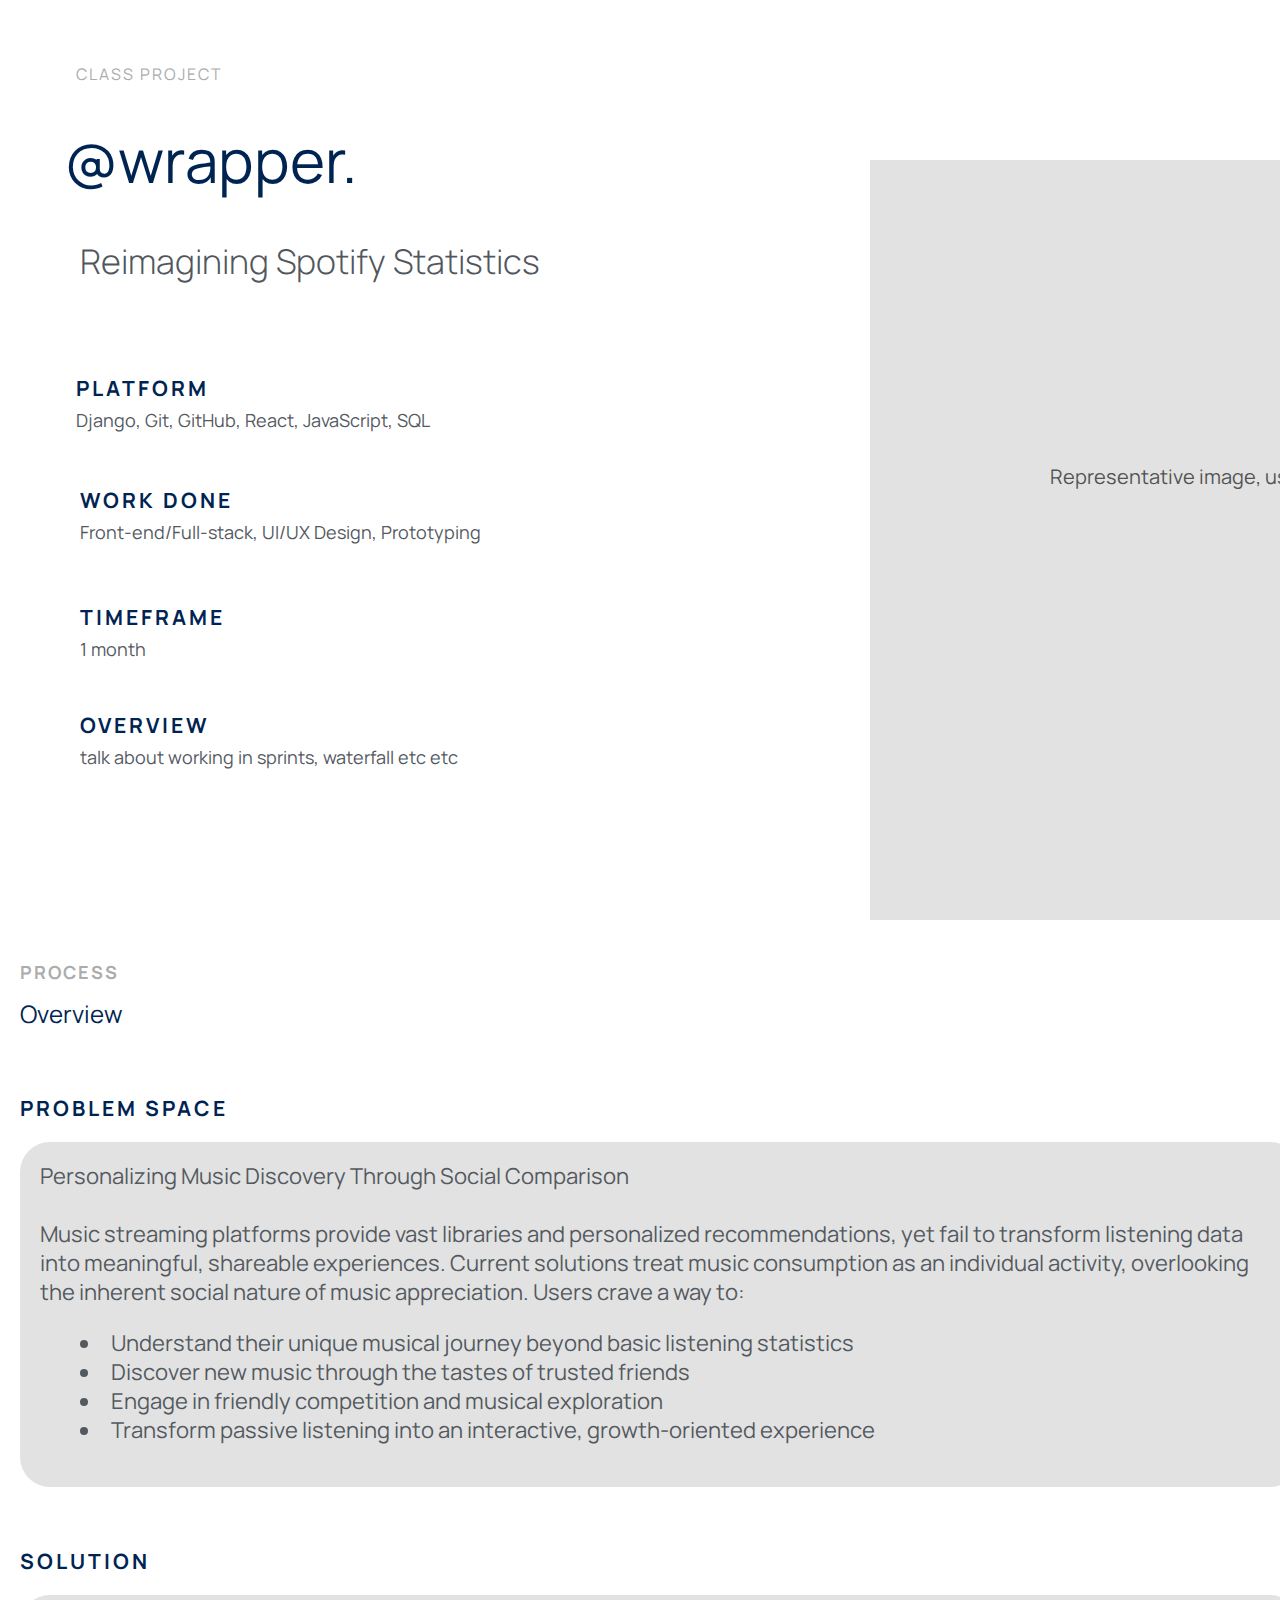
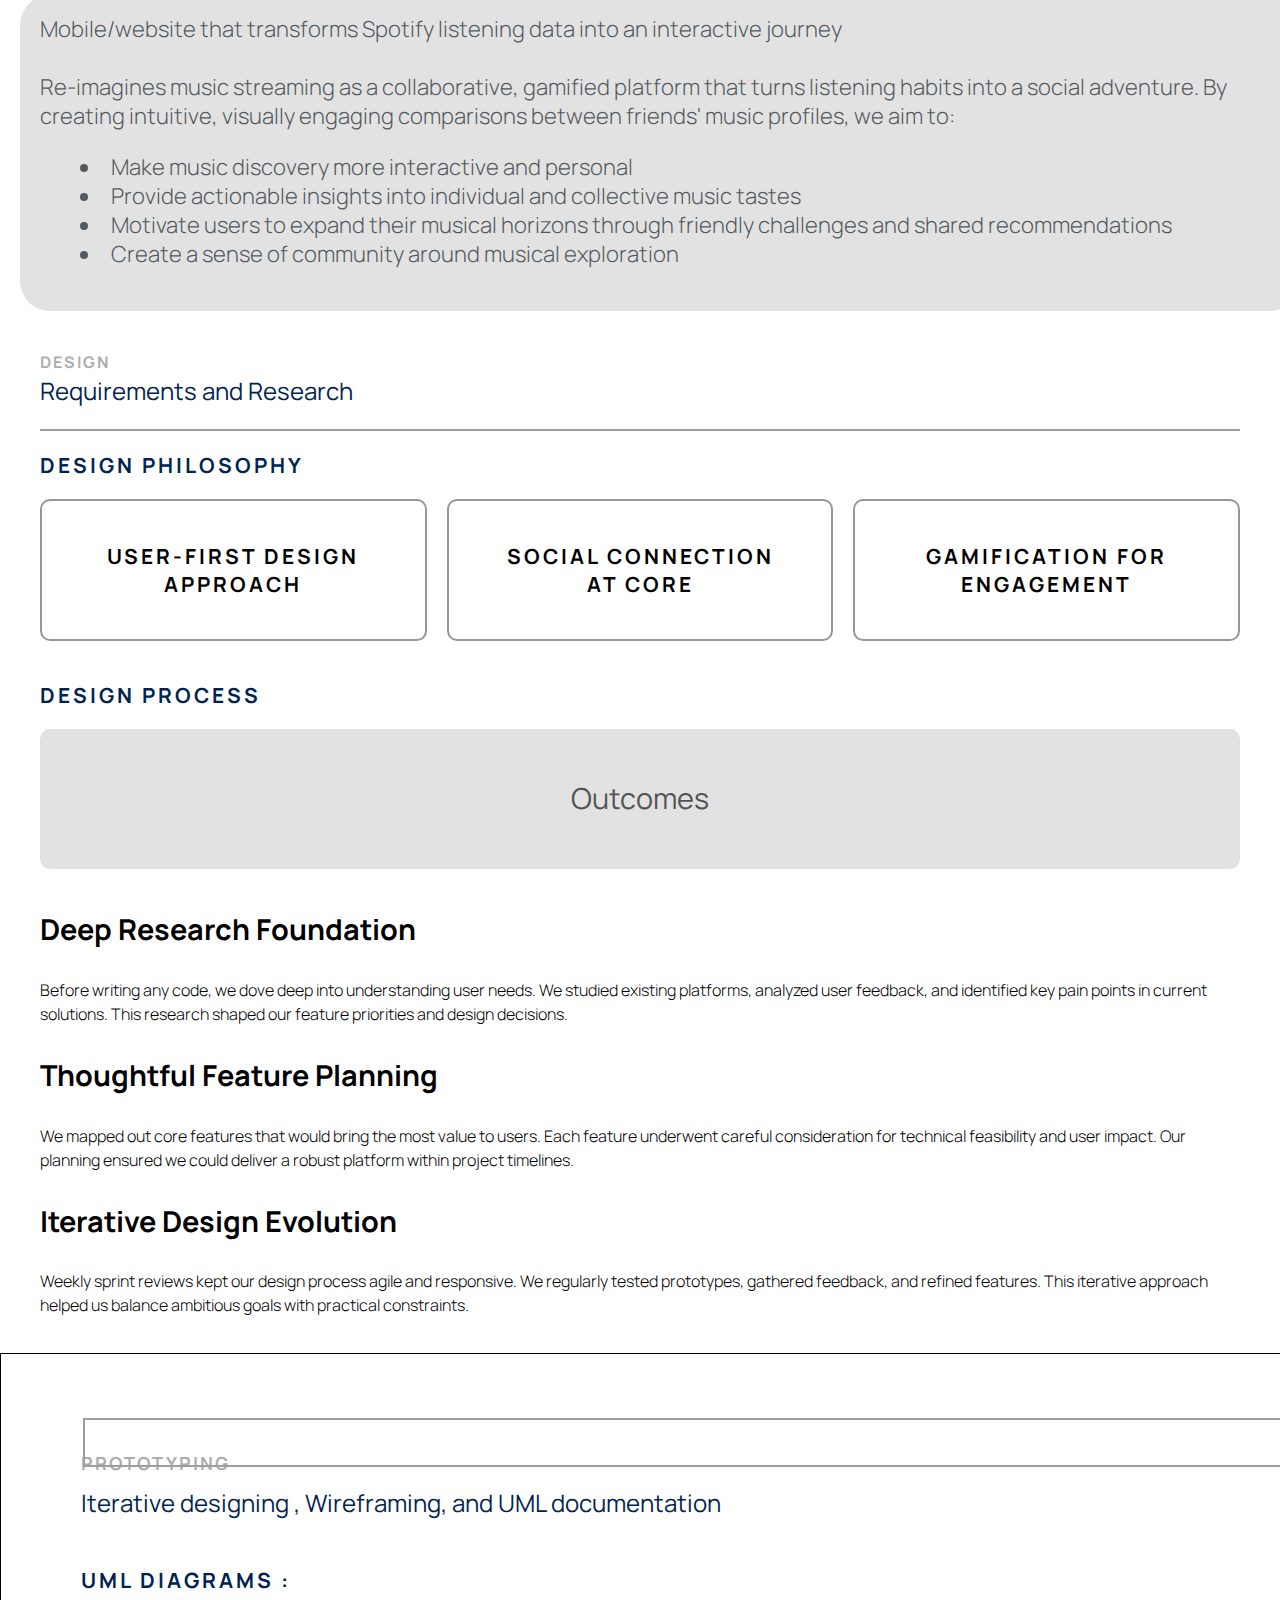
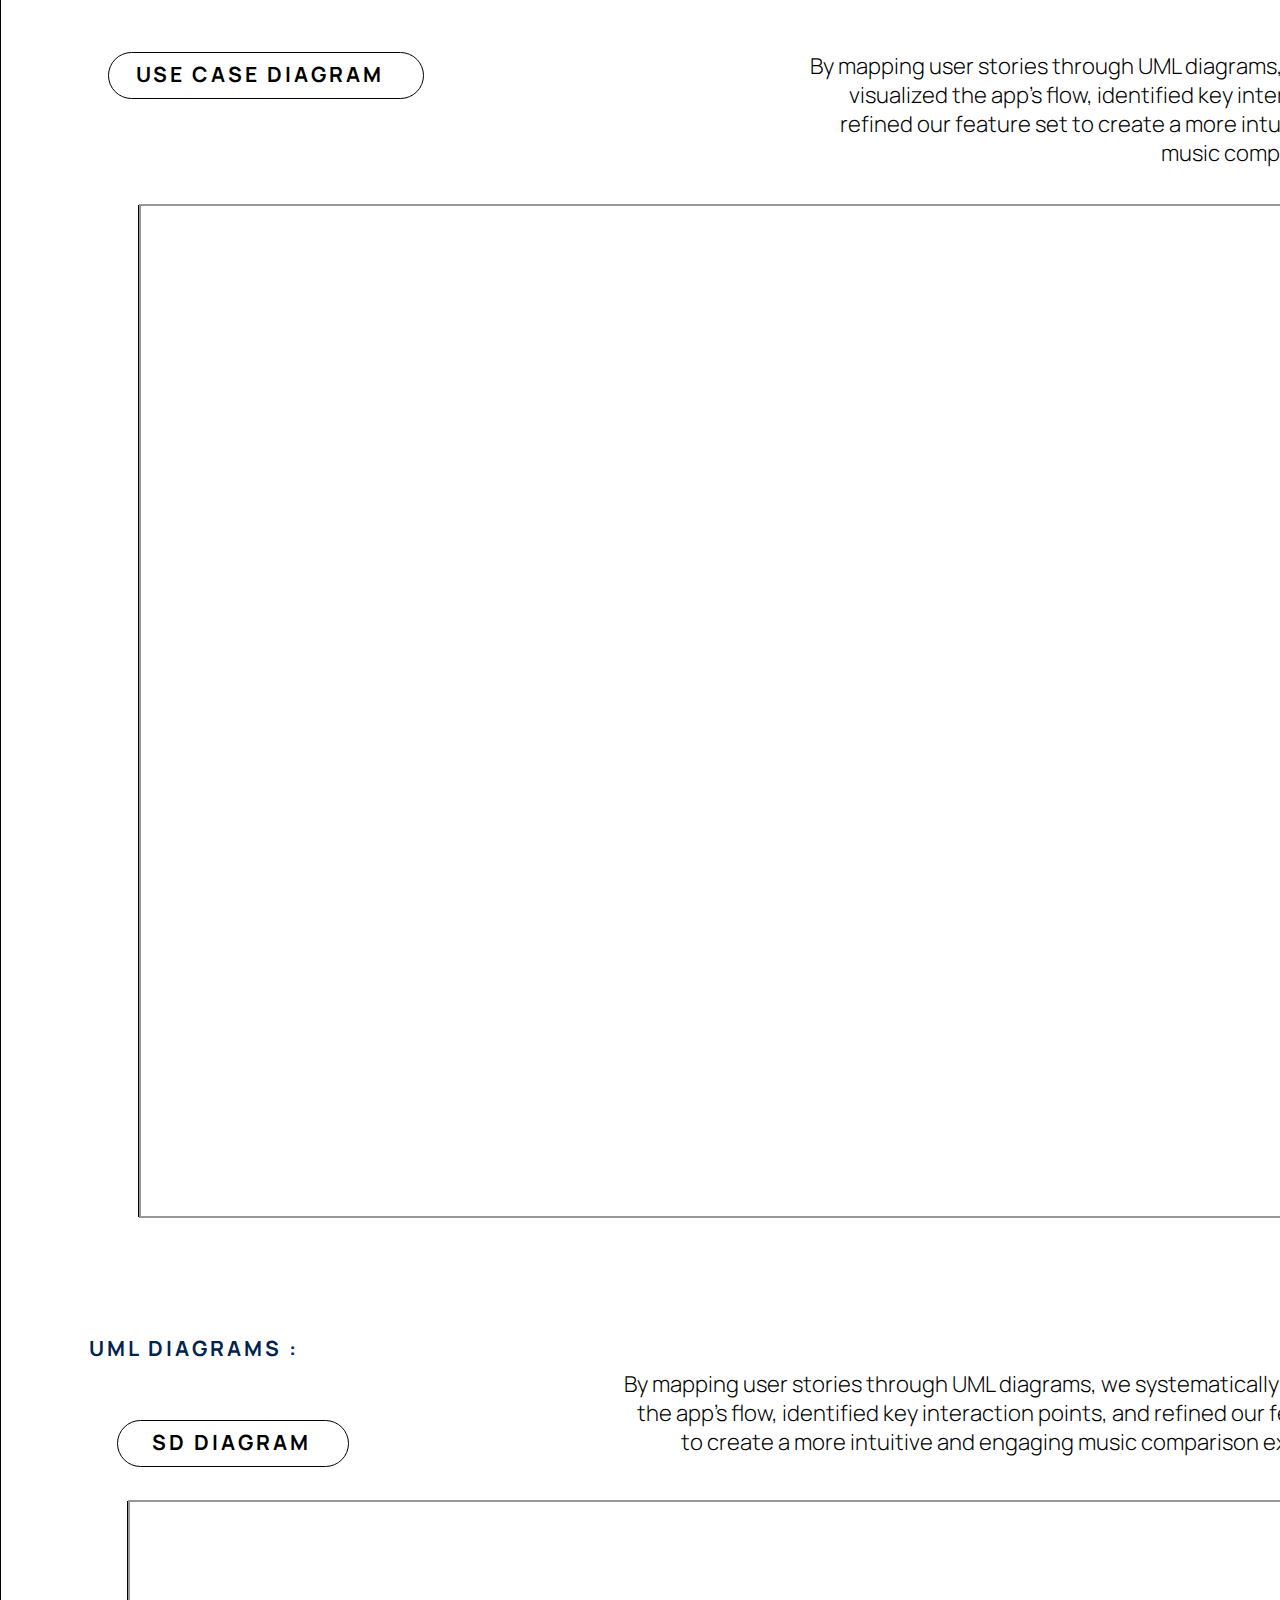
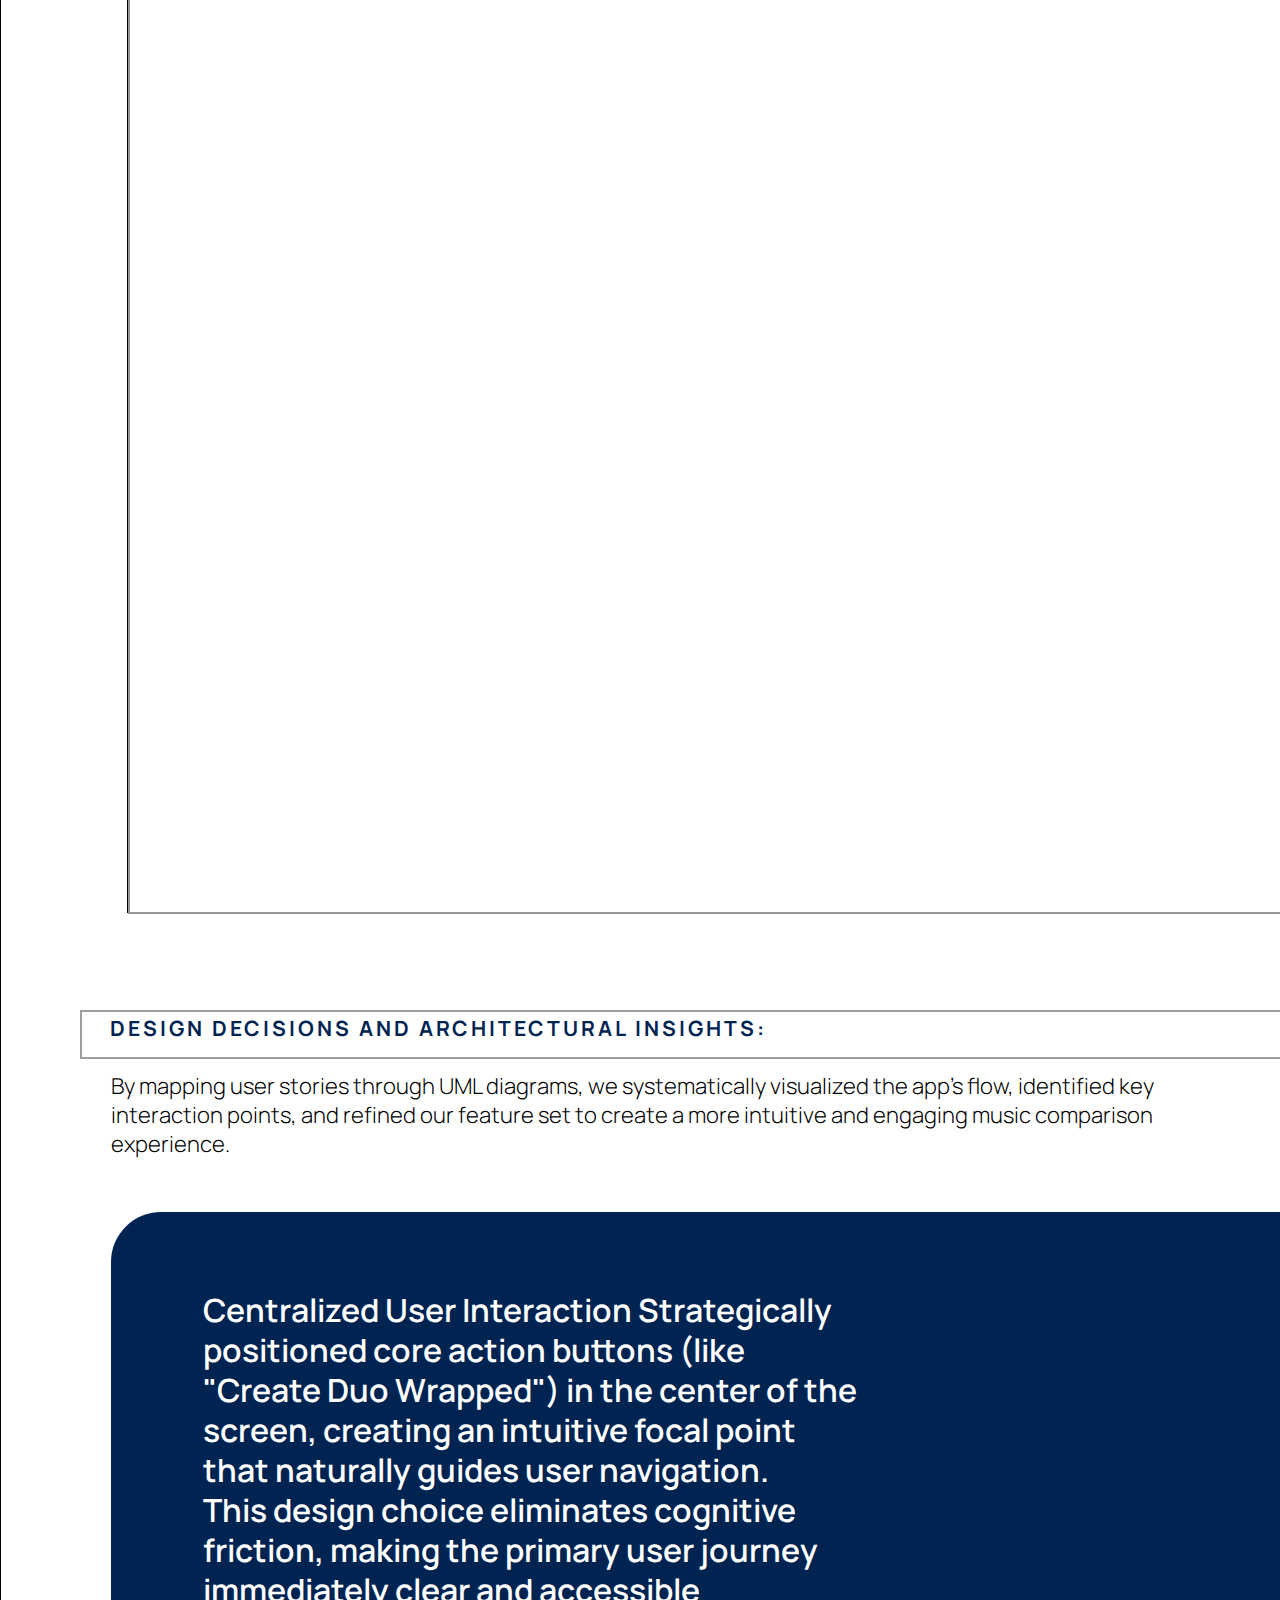
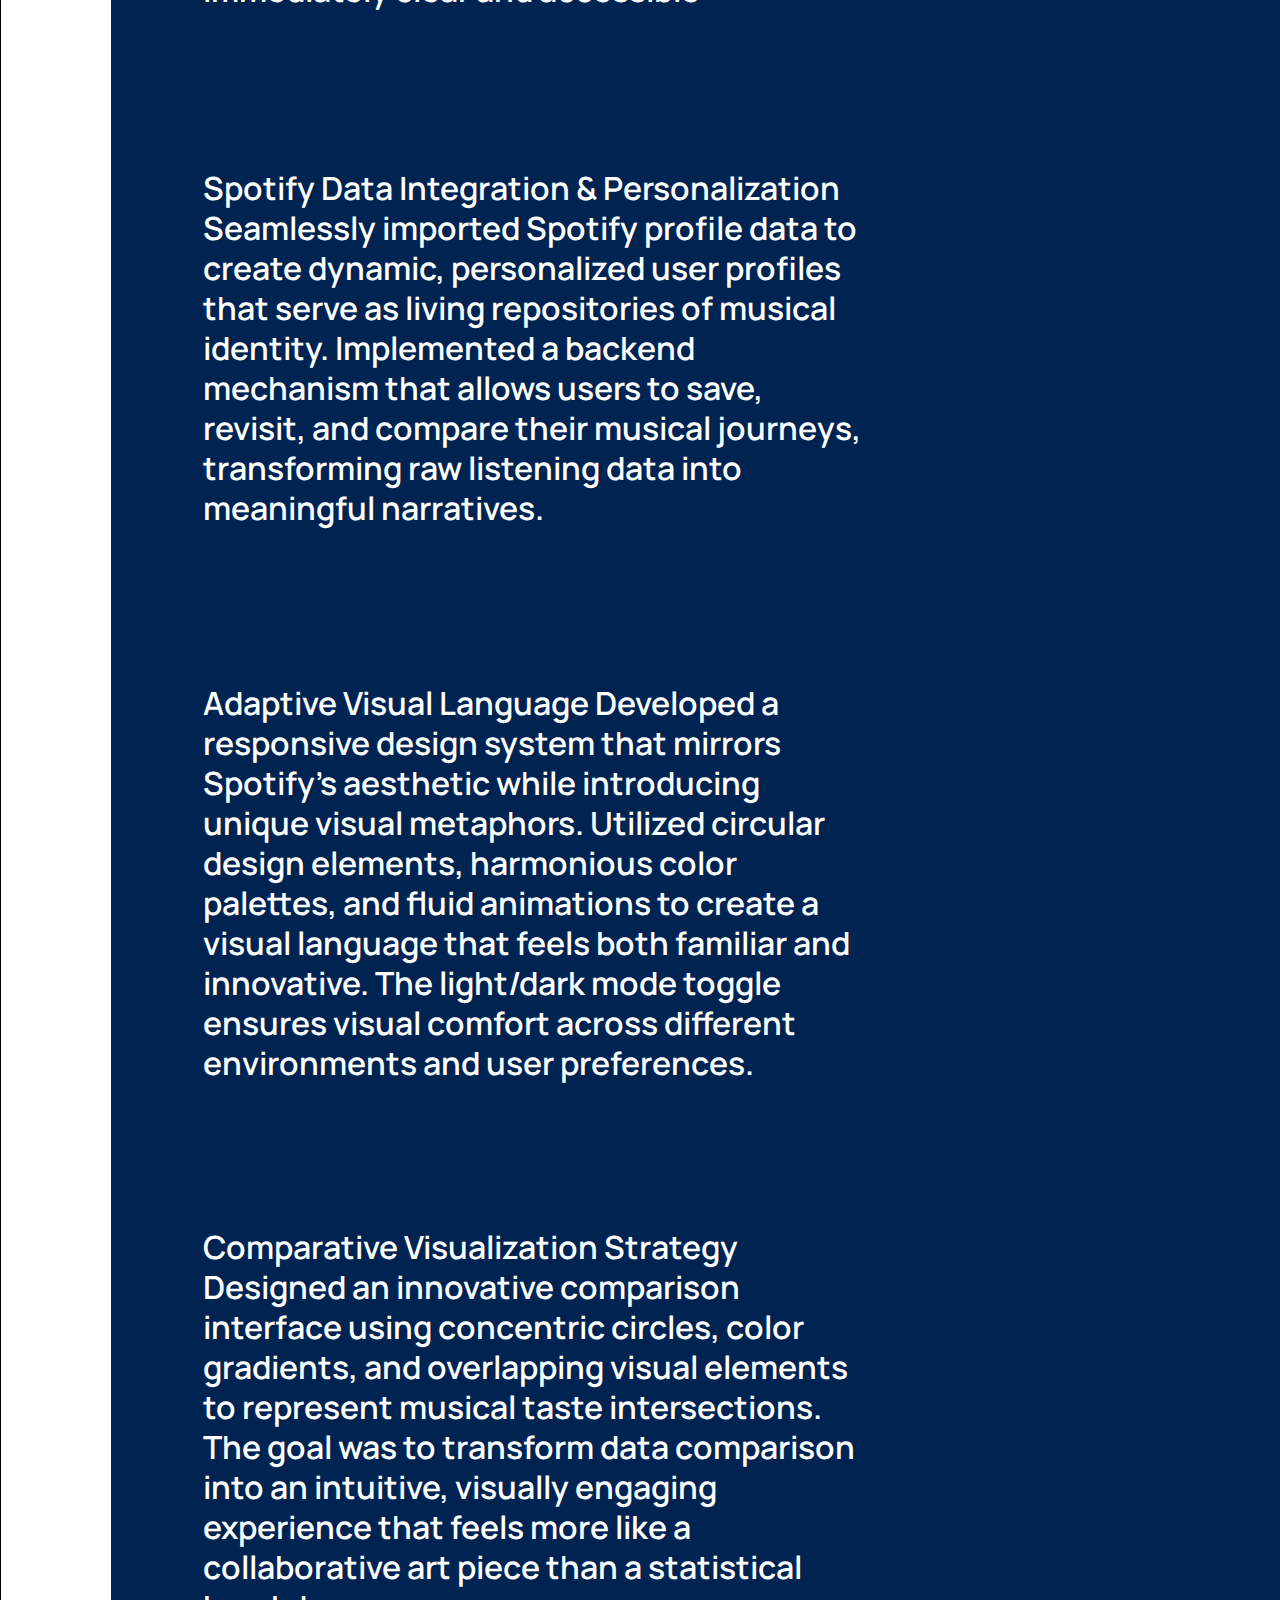
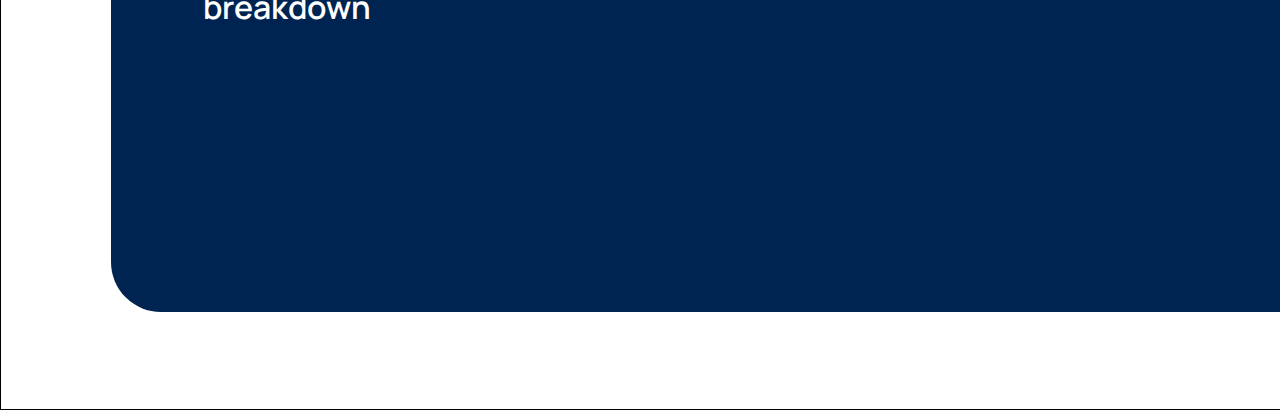
<file: project/public/project1.html>
<!DOCTYPE html>
<html lang="en">
<head>
  <meta charset="UTF-8">
  <meta name="viewport" content="width=device-width, initial-scale=1.0">
  <title>Class Project</title>
  <link href="https://fonts.googleapis.com/css2?family=Manrope:wght@300;400;700&display=swap" rel="stylesheet">
  <style>
    body {
      margin: 0;
      padding: 0;
      font-family: 'Manrope', sans-serif;
      background: white;
    }

    .container {
      width: 1920px;
      height: 920px;
      position: relative;
      background: white;
    }

    .header {
      position: absolute;
      left: 76px;
      top: 63px;
      color: #ACACAC;
      font-size: 16px; /* Smaller font size */
      font-family: 'Manrope', sans-serif;
      font-weight: 400;
      text-transform: uppercase;
      letter-spacing: 2px;
      word-wrap: break-word;
    }

    .section-title {
      color: #002452;
      font-size: 21px;
      font-family: 'Manrope', sans-serif;
      font-weight: 700;
      text-transform: uppercase;
      letter-spacing: 3px;
    }

    .section-content {
      color: #53595F;
      font-size: 18px; /* Smaller font size */
      font-family: 'Manrope', sans-serif;
      font-weight: 400;
      line-height: 29px;
      word-wrap: break-word;
    }

    .platform, .work, .timeframe, .overview {
      width: 560px;
      margin-bottom: 20px;
      position: absolute;
      flex-direction: column;
      justify-content: flex-start;
      align-items: flex-start;
      gap: 4px;
      display: inline-flex;
    }

    .platform {
      left: 76px;
      top: 374px;
    }

    .work {
      left: 80px;
      top: 486px;
    }

    .timeframe {
      left: 80px;
      top: 603px;
    }

    .overview {
      height: 149px;
      padding-bottom: 87px;
      left: 80px;
      top: 711px;
    }

    .image-container {
      width: 969px;
      height: 760px;
      left: 870px;
      top: 160px;
      position: absolute;
      background: #E2E2E2;
    }

    .image-text {
      text-align: center;
      color: #535353;
      font-size: 20px;
      font-family: 'Manrope', sans-serif;
      font-weight: 400;
      line-height: 42px;
      position: absolute;
      top: 296px;
      left: 162px;
      width: 646.38px;
      word-wrap: break-word;
    }

    .title {
      width: 560px;
      left: 64px;
      top: 130px;
      position: absolute;
      color: #002452;
      font-size: 60px;
      font-family: 'Manrope', sans-serif;
      font-weight: 400;
      line-height: 60px;
      word-wrap: break-word;
    }

    .main-title {
      width: 560px;
      left: 80px;
      top: 236px;
      position: absolute;
      color: #52575E;
      font-size: 34px;
      font-family: 'Manrope', sans-serif;
      font-weight: 300;
      line-height: 50px;
      word-wrap: break-word;
    }

    .footer {
      position: absolute;
      color: #A6A6A6;
      font-size: 16px; /* Smaller font size */
      font-family: 'Manrope', sans-serif;
      font-weight: 400;
      line-height: 27px;
      word-wrap: break-word;
      left: 1415px;
      top: 15px;
    }

  </style>
</head>
<body>
  <div class="container">
    <div class="header">CLASS PROJECT</div>

    <div class="platform">
      <div class="section-title">PLATFORM</div>
      <div class="section-content">Django, Git, GitHub, React, JavaScript, SQL</div>
    </div>

    <div class="work">
      <div class="section-title">WORK DONE</div>
      <div class="section-content">Front-end/Full-stack, UI/UX Design, Prototyping</div>
    </div>

    <div class="timeframe">
      <div class="section-title">TIMEFRAME</div>
      <div class="section-content">1 month</div>
    </div>

    <div class="overview">
      <div class="section-title">OVERVIEW</div>
      <div class="section-content">talk about working in sprints, waterfall etc etc</div>
    </div>

    <div class="image-container">
      <div class="image-text">Representative image, usually a final deliverable that was shipped</div>
    </div>

    <div class="title">
      @wrapper.
    </div>

    <div class="main-title">
      Reimagining Spotify Statistics
    </div>
  </div>
  <div style="width: 100%; height: auto; position: relative; background: white; padding: 20px;">
    <!-- Header Section -->
    <div style="font-size: 18px; font-family: Manrope; font-weight: 700; color: #ACACAC; text-transform: uppercase; letter-spacing: 2px; margin-top: 20px;">
      Process
    </div>
    
    <div style="font-size: 24px; font-family: Manrope; font-weight: 400; color: #002452; line-height: 40px; margin-top: 10px;">
      Overview
    </div>
    <!-- Problem Space Section -->
    <div style="margin-top: 60px; font-family: Manrope; color: #002452; text-transform: uppercase; letter-spacing: 3px; font-weight: 700; font-size: 21px;">
      Problem Space
    </div>
    <div style="background-color: #E2E2E2; padding: 20px; border-radius: 30px; margin-top: 20px;">
      <div style="font-size: 22px; color: #53595F; font-weight: 400; line-height: 29px;">
        Personalizing Music Discovery Through Social Comparison <br/><br/>
        Music streaming platforms provide vast libraries and personalized recommendations, yet fail to transform listening data into meaningful, shareable experiences. Current solutions treat music consumption as an individual activity, overlooking the inherent social nature of music appreciation. Users crave a way to:
        <ul style="font-size: 22px; color: #53595F; line-height: 29px; list-style-position: inside;">
          <li>Understand their unique musical journey beyond basic listening statistics</li>
          <li>Discover new music through the tastes of trusted friends</li>
          <li>Engage in friendly competition and musical exploration</li>
          <li>Transform passive listening into an interactive, growth-oriented experience</li>
        </ul>
      </div>
    </div>
  
    <!-- Solution Section -->
    <div style="margin-top: 60px; font-family: Manrope; color: #002452; text-transform: uppercase; letter-spacing: 3px; font-weight: 700; font-size: 21px;">
      Solution
    </div>
    <div style="background-color: #E2E2E2; padding: 20px; border-radius: 30px; margin-top: 20px;">
      <div style="font-size: 22px; color: #53595F; font-weight: 300; line-height: 29px;">
        Mobile/website that transforms Spotify listening data into an interactive journey <br/><br/>
        Re-imagines music streaming as a collaborative, gamified platform that turns listening habits into a social adventure. By creating intuitive, visually engaging comparisons between friends' music profiles, we aim to:
        <ul style="font-size: 22px; color: #53595F; line-height: 29px; list-style-position: inside;">
          <li>Make music discovery more interactive and personal</li>
          <li>Provide actionable insights into individual and collective music tastes</li>
          <li>Motivate users to expand their musical horizons through friendly challenges and shared recommendations</li>
          <li>Create a sense of community around musical exploration</li>
        </ul>
      </div>
    </div>
  </div>
  <div style="max-width: 1200px; margin: auto; padding: 20px; background: white;">
    <!-- Section: Header -->
    <div style="border-bottom: 2px solid #9D9E9E; padding-bottom: 20px; margin-bottom: 20px;">
      <div style="color: #ACACAC; font-size: 1rem; font-family: Manrope, sans-serif; font-weight: 700; text-transform: uppercase; letter-spacing: 2px;">Design</div>
      <div style="color: #002452; font-size: 1.5rem; font-family: Manrope, sans-serif; font-weight: 400; line-height: 1.5;">Requirements and Research</div>
    </div>
  
    <!-- Section: Design Philosophy -->
    <div>
      <h2 style="color: #002452; font-size: 1.3rem; font-family: Manrope, sans-serif; font-weight: 700; text-transform: uppercase; letter-spacing: 3px; margin-bottom: 20px;">
        Design Philosophy
      </h2>
      <div style="display: flex; flex-wrap: wrap; gap: 20px; justify-content: space-between;">
        <!-- Philosophy Item -->
        <div style="flex: 1; min-width: 300px; max-width: 400px; border: 2px solid #979797; border-radius: 10px; padding: 20px; text-align: center;">
          <p style="color: black; font-size: 1.3rem; font-family: Manrope, sans-serif; font-weight: 700; text-transform: uppercase; letter-spacing: 3px;">User-First Design<br>Approach</p>
        </div>
        <!-- Philosophy Item -->
        <div style="flex: 1; min-width: 300px; max-width: 400px; border: 2px solid #979797; border-radius: 10px; padding: 20px; text-align: center;">
          <p style="color: black; font-size: 1.3rem; font-family: Manrope, sans-serif; font-weight: 700; text-transform: uppercase; letter-spacing: 3px;">Social Connection<br>at Core</p>
        </div>
        <!-- Philosophy Item -->
        <div style="flex: 1; min-width: 300px; max-width: 400px; border: 2px solid #979797; border-radius: 10px; padding: 20px; text-align: center;">
          <p style="color: black; font-size: 1.3rem; font-family: Manrope, sans-serif; font-weight: 700; text-transform: uppercase; letter-spacing: 3px;">Gamification for<br>Engagement</p>
        </div>
      </div>
    </div>
  
    <!-- Section: Design Process -->
    <div style="margin-top: 40px;">
      <h2 style="color: #002452; font-size: 1.3rem; font-family: Manrope, sans-serif; font-weight: 700; text-transform: uppercase; letter-spacing: 3px; margin-bottom: 20px;">
        Design Process
      </h2>
      <div style="background: #E2E2E2; padding: 20px; border-radius: 10px; text-align: center;">
        <p style="color: #535353; font-size: 1.8rem; font-family: Manrope, sans-serif; font-weight: 400; line-height: 1.5;">Outcomes</p>
      </div>
    </div>
  
    <!-- Section: Outcomes -->
    <div style="margin-top: 40px;">
      <div>
        <h3 style="color: black; font-size: 1.8rem; font-family: Manrope, sans-serif; font-weight: 700;">Deep Research Foundation</h3>
        <p style="color: black; font-size: 1rem; font-family: Manrope, sans-serif; font-weight: 300; line-height: 1.5;">
          Before writing any code, we dove deep into understanding user needs. We studied existing platforms, analyzed user feedback, and identified key pain points in current solutions. This research shaped our feature priorities and design decisions.
        </p>
      </div>
      <div style="margin-top: 20px;">
        <h3 style="color: black; font-size: 1.8rem; font-family: Manrope, sans-serif; font-weight: 700;">Thoughtful Feature Planning</h3>
        <p style="color: black; font-size: 1rem; font-family: Manrope, sans-serif; font-weight: 300; line-height: 1.5;">
          We mapped out core features that would bring the most value to users. Each feature underwent careful consideration for technical feasibility and user impact. Our planning ensured we could deliver a robust platform within project timelines.
        </p>
      </div>
      <div style="margin-top: 20px;">
        <h3 style="color: black; font-size: 1.8rem; font-family: Manrope, sans-serif; font-weight: 700;">Iterative Design Evolution</h3>
        <p style="color: black; font-size: 1rem; font-family: Manrope, sans-serif; font-weight: 300; line-height: 1.5;">
          Weekly sprint reviews kept our design process agile and responsive. We regularly tested prototypes, gathered feedback, and refined features. This iterative approach helped us balance ambitious goals with practical constraints.
        </p>
      </div>
    </div>
  </div>
  <!--this is the section with the user profiles -->
  <div style="width: 1529px; height: 5455px; position: relative; background: white; border: 1px black solid">
    <div style="width: 1449px; height: 1249px; left: 80px; top: 212px; position: absolute">
      <div style="width: 1449px; height: 79.07px; left: 0px; top: 0px; position: absolute; color: #002452; font-size: 21px; font-family: Manrope; font-weight: 700; text-transform: uppercase; letter-spacing: 3px; word-wrap: break-word">UML Diagrams :</div>
      <div style="width: 1303px; height: 1010px; left: 57px; top: 239px; position: absolute; border: 1px black solid; justify-content: center; align-items: center; display: inline-flex">
        <div style="width: 1303px; height: 1010px; border: 2px #979797 solid"></div>
      </div>
      <div style="width: 314px; height: 45px; left: 27px; top: 86px; position: absolute; border-radius: 30px; border: 1px black solid"></div>
      <div style="width: 286px; left: 55px; top: 94px; position: absolute; color: black; font-size: 21px; font-family: Manrope; font-weight: 700; text-transform: uppercase; letter-spacing: 3px; word-wrap: break-word">use case diagram</div>
      <div style="width: 675px; height: 95px; left: 709px; top: 86px; position: absolute; text-align: right; color: black; font-size: 22px; font-family: Manrope; font-weight: 300; line-height: 29px; word-wrap: break-word">By mapping user stories through UML diagrams, we systematically visualized the app's flow, identified key interaction points, and refined our feature set to create a more intuitive and engaging music comparison experience.</div>
    </div>
    <div style="width: 1322.22px; height: 1177px; left: 88px; top: 1580px; position: absolute">
      <div style="width: 1322.22px; height: 79.07px; left: 0px; top: 0px; position: absolute; color: #002452; font-size: 21px; font-family: Manrope; font-weight: 700; text-transform: uppercase; letter-spacing: 3px; word-wrap: break-word">UML Diagrams :</div>
      <div style="width: 1272px; height: 1010px; left: 38px; top: 167px; position: absolute; border: 1px black solid; justify-content: center; align-items: center; display: inline-flex">
        <div style="width: 1272px; height: 1010px; border: 2px #979797 solid"></div>
      </div>
      <div style="width: 230px; height: 45px; left: 28px; top: 86px; position: absolute; border-radius: 30px; border: 1px black solid"></div>
      <div style="width: 207.54px; left: 63px; top: 94px; position: absolute; color: black; font-size: 21px; font-family: Manrope; font-weight: 700; text-transform: uppercase; letter-spacing: 3px; word-wrap: break-word">SD DIAGRAM</div>
      <div style="width: 763.33px; height: 95px; left: 530.13px; top: 36px; position: absolute; text-align: right; color: black; font-size: 22px; font-family: Manrope; font-weight: 300; line-height: 29px; word-wrap: break-word">By mapping user stories through UML diagrams, we systematically visualized the app's flow, identified key interaction points, and refined our feature set to create a more intuitive and engaging music comparison experience.</div>
    </div>
    <div style="width: 709px; left: 80px; top: 119px; position: absolute; color: #002452; font-size: 24px; font-family: Manrope; font-weight: 400; line-height: 60px; word-wrap: break-word">Iterative designing , Wireframing,  and UML documentation</div>
    <div style="left: 80px; top: 97px; position: absolute; color: #ACACAC; font-size: 18px; font-family: Manrope; font-weight: 700; text-transform: uppercase; letter-spacing: 2px; word-wrap: break-word">prototyping</div>
    <div style="width: 1386px; height: 45px; left: 82px; top: 64px; position: absolute; border: 2px #9D9E9E solid"></div>
    <div style="width: 1331px; height: 45px; left: 79px; top: 2856px; position: absolute; border: 2px #9D9E9E solid"></div>
    <div style="width: 682px; height: 29px; left: 109px; top: 2860px; position: absolute; color: #002452; font-size: 21px; font-family: Manrope; font-weight: 700; text-transform: uppercase; letter-spacing: 3px; word-wrap: break-word">Design Decisions and Architectural Insights:</div>
    <div style="width: 1073px; height: 95px; left: 110px; top: 2918px; position: absolute; color: black; font-size: 22px; font-family: Manrope; font-weight: 300; line-height: 29px; word-wrap: break-word">By mapping user stories through UML diagrams, we systematically visualized the app's flow, identified key interaction points, and refined our feature set to create a more intuitive and engaging music comparison experience.</div>
    <div style="width: 1271px; height: 2300px; left: 110px; top: 3058px; position: absolute; background: #002452; border-radius: 50px"></div>
    <div style="width: 661px; height: 1977px; left: 202px; top: 3096px; position: absolute; flex-direction: column; justify-content: space-between; align-items: center; display: inline-flex">
      <div style="align-self: stretch; height: 208px"><span style="color: white; font-size: 32px; font-family: Manrope; font-weight: 300; line-height: 40px; word-wrap: break-word"><br/></span><span style="color: white; font-size: 32px; font-family: Manrope; font-weight: 600; line-height: 40px; word-wrap: break-word">Centralized User Interaction Strategically positioned core action buttons (like "Create Duo Wrapped") in the center of the screen, creating an intuitive focal point that naturally guides user navigation. <br/>This design choice eliminates cognitive friction, making the primary user journey immediately clear and accessible<br/></span></div>
      <div style="align-self: stretch; height: 206px; color: white; font-size: 32px; font-family: Manrope; font-weight: 600; line-height: 40px; word-wrap: break-word">Spotify Data Integration & Personalization Seamlessly imported Spotify profile data to create dynamic, personalized user profiles that serve as living repositories of musical identity. Implemented a backend mechanism that allows users to save, revisit, and compare their musical journeys, transforming raw listening data into meaningful narratives.</div>
      <div style="align-self: stretch; height: 235px; color: white; font-size: 32px; font-family: Manrope; font-weight: 600; line-height: 40px; word-wrap: break-word">Adaptive Visual Language Developed a responsive design system that mirrors Spotify's aesthetic while introducing unique visual metaphors. Utilized circular design elements, harmonious color palettes, and fluid animations to create a visual language that feels both familiar and innovative. The light/dark mode toggle ensures visual comfort across different environments and user preferences.</div>
      <div style="align-self: stretch; color: white; font-size: 32px; font-family: Manrope; font-weight: 600; line-height: 40px; word-wrap: break-word">Comparative Visualization Strategy Designed an innovative comparison interface using concentric circles, color gradients, and overlapping visual elements to represent musical taste intersections. The goal was to transform data comparison into an intuitive, visually engaging experience that feels more like a collaborative art piece than a statistical breakdown</div>
    </div>
  </div>   
</body>
</html>
</file>
